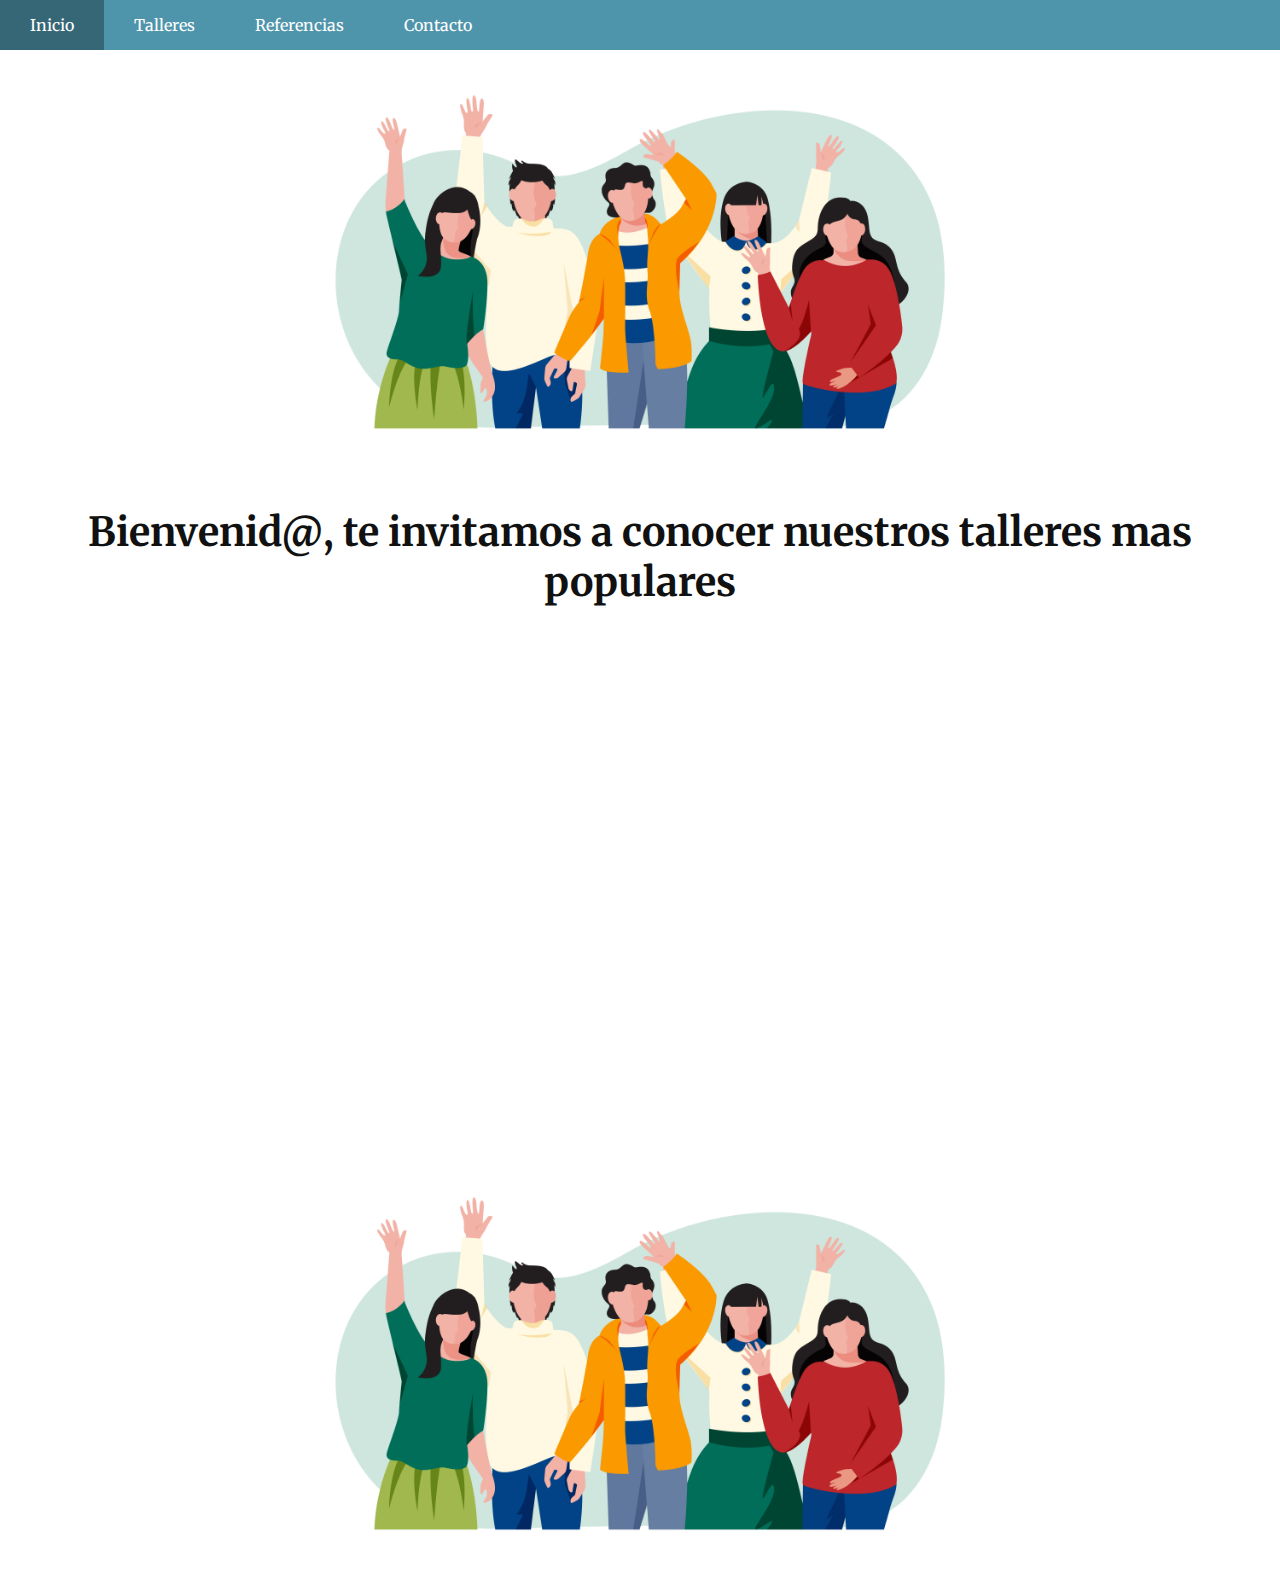
<file: index.html>
<!DOCTYPE html>
<html lang="es">
    <head>
        <link rel=stylesheet type="text/css" href="style.css">
        <meta charset="UTF-8">
        <title>Inicio</title>
        <meta name="viewport" content="width=device-width, user-scalable=no, initial-scale=1, maximum-scale=1, minimum-scale=1">
    </head>
    <body>
        <header>
            <input type="checkbox" id="btn-menu">
            <label for="btn-menu"><img src="img/icon_menu.png" style="width: 100%;" alt=""/></label>
            <nav class="menu">
                <ul>
                    <li><a href="index.html">Inicio</a></li>
                    <li><a href="talleres.html">Talleres</a></li>
                    <li><a href="referencias.html">Referencias</a></li>
                    <li><a href="contacto.html">Contacto</a></li>
                </ul>
            </nav>
        </header>
        <a href="ansiedad.html"><img class="centrada"src="img/3143372.jpg" alt="https://www.freepik.com/vectors/people"></a>
        <h1>Bienvenid@, te invitamos a conocer nuestros talleres mas populares</h1>
        
        <section style="height: 500px;">
            <div class="pic-ctn">
                <div>
                    <div class="pic-ctn-text">
                        <a href="talleres.html">
                            <img class="carrusel" src="img/ansiedad.png" alt="">
                        <h2>Control de Ansiedad</h2>
                        <p>
                            ¿Sabias que?... Existen multiples técnicas para</Em><br>
                            controlar los ataques de ansiedad.
                        </p>
                        </a>
                    </div>
                </div>
                <div>
                    <div class="pic-ctn-text">
                      <a href="talleres.html">
                            <img class="carrusel" src="img/depresion.png" alt="">
                        <h2>Causas de la Depresión</h2>
                        <p>
                            Te has preguntado ¿porque algunas personas<br>
                            desarrollan depresión?
                        </p>
                        </a>
                    </div>
                </div>
                <div>
                    <div class="pic-ctn-text">
                        <a href="talleres.html">
                            <img class="carrusel" src="img/Terapia.png" alt="">
                        <h2>Terapia</h2>
                        <p>
                            ¿Conoces la forma correcta de tener una <br>
                            correcta sesión una terapia?
                        </p>
                        </a>
                    </div>
                </div>
                <div>
                    <div class="pic-ctn-text">
                        <a href="talleres.html">
                            <img class="carrusel" src="img/amistad.png" alt="">
                        <h2>Amistad</h2>
                        <p>
                            ¿Sabias que alejas a tus amigos mientras sufres ansiedad y depresión? <br>
                            Conoce como NO hacerlo!
                        </p>
                        </a>
                    </div>
                </div>
                <div>
                    <div class="pic-ctn-text">
                        <a href="talleres.html">
                            <img class="carrusel" src="img/hobby.png" alt="">
                        <h2>Pasatiempos</h2>
                        <p>
                            Tus pasatiempos ayudan a distraer tu mente <br>
                            averigua tus pasatiempos y cómo pueden ayudarte.
                        </p>
                        </a>
                    </div>
                </div> 
            </div>
        </section>
        <img class="centrada"src="img/3143372.jpg" alt="https://www.freepik.com/vectors/people">
    </body>
</html>
</file>
<file: style.css>
@import url('https://fonts.googleapis.com/css2?family=Merriweather&display=swap');

body{
    margin: 0;
    font-family: 'Merriweather', serif;
}
header{
    width: 100%;
    background: #4E94AB;

}

#btn-menu{
    display: none;
}

header label{
    display: none;
    width: 30px;
    height: 30px;
    padding: 10px;
    border-right: 1px solid #fff;   
}

header label:hover{
    cursor: pointer;
    background: rgba(0,0,0,0.3);
}

.menu ul {
    margin: 0;
    list-style: none;
    padding: 0;
    display: flex;
}

.menu li:hover{
    background: rgba(0,0,0,0.3);
}

.menu li a{
    display: block;
    padding: 15px 30px;
    text-decoration: none;
    color: #fff;
}

h1{
    text-align: center;
    color: #111111;
    font-size: 40px;
    margin: 0;
    font-family: 'Merriweather', serif;
    padding: 30px 0px;
}

.centrada{
    width: 50%;
    display: block;
    margin-left: auto;
    margin-right: auto;
}

.carrusel{
    width:30%
}

.pic-ctn {
    width: 100px;
    height: 200px;
}
 
@keyframes display {
    0% {
      transform: translateX(200px);
      opacity: 0;
    }
    10% {
      transform: translateX(0);
      opacity: 1;
    }
    20% {
      transform: translateX(0);
      opacity: 1;
    }
    30% {
      transform: translateX(-200px);
      opacity: 0;
    }
    100% {
      transform: translateX(-200px);
      opacity: 0;
    }
}

.pic-ctn {
    position: relative;
    width: 100%;
    height: 100%;
    margin-top: 15px;
}
  
.pic-ctn > div {
    text-align: center;
    position: absolute;
    top: 0;
    left: calc(58% - 50%);
    opacity: 0;
    animation: display 10s infinite;
}
 
div:nth-child(2) {
    animation-delay: 2s;
}
div:nth-child(3) {
    animation-delay: 4s;
}
div:nth-child(4) {
    animation-delay: 6s;
}
div:nth-child(5) {
    animation-delay: 8s;
}

a{
    text-decoration: none;
    color: #111111;
}

.pic-ctn-text{
    font-size: 20px;
    font-family: 'Merriweather', serif;
    
}

#pie{
    background: #1111;
    color: #fff;
    padding: 30px 0px;
    height: 30px;
    width: 325px;
    text-align: center;
    margin-left: 35%;
}

@media (max-width: 600px){
    header label{
        display: block;
    }
    .menu{
        display: none;
        position: absolute;
        background: #4E94AB;
        width: 50%;
        transition: all 0.5s;
    }
    .menu ul{
        flex-direction: column;
    }
    .menu li{
        border-top: 1px solid #fff;
    }
    #btn-menu:checked ~ .menu{
        display: block;
        max-width: 100%;
    }
    .pic-ctn > div {
        left: calc(50% - 50%);
    }
}
</file>
